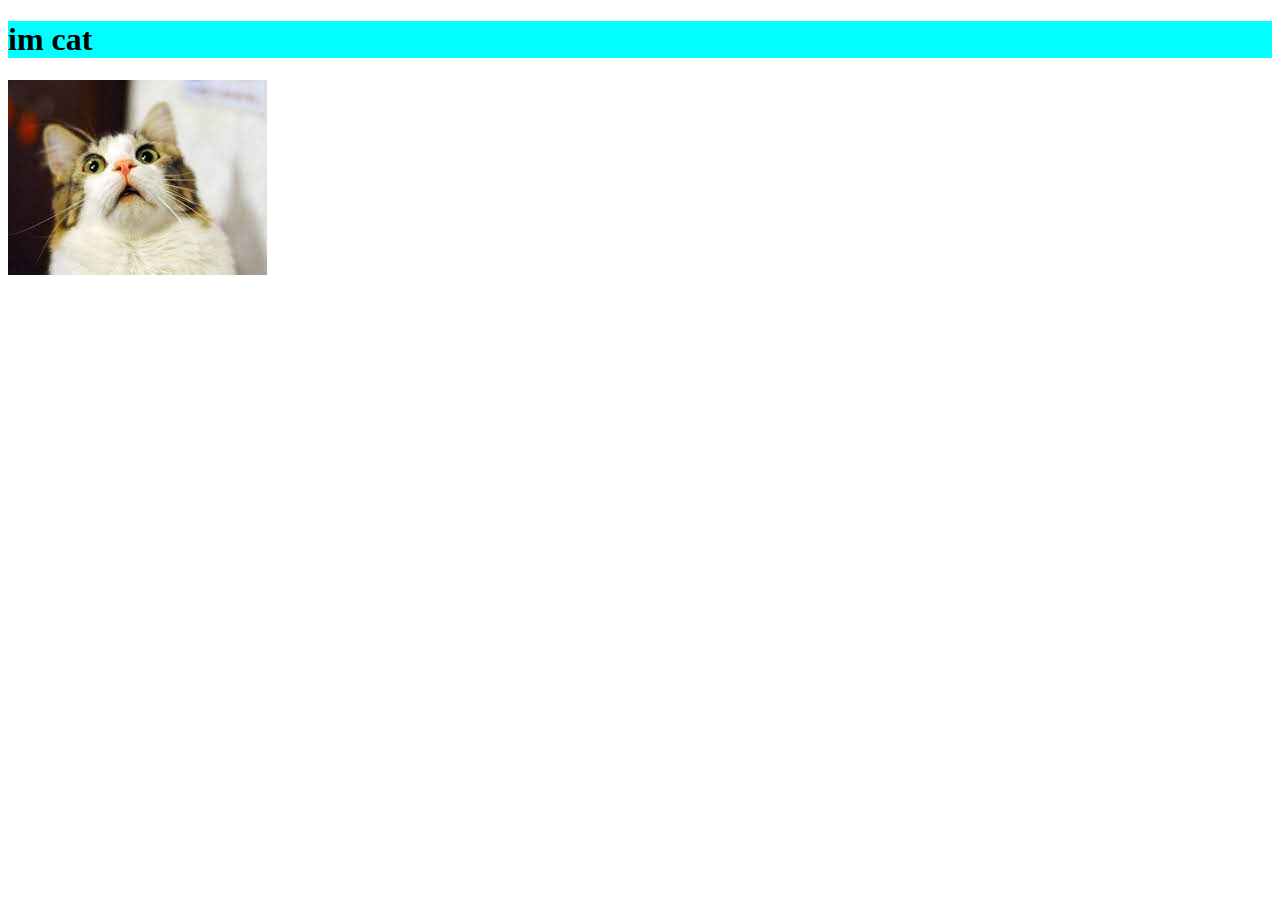
<file: address/cat/index.html>
<!DOCTYPE html>
<html lang="en">
<head>
    <meta charset="UTF-8">
    <meta http-equiv="X-UA-Compatible" content="IE=edge">
    <meta name="viewport" content="width=device-width, initial-scale=1.0">
    <title>Document</title>
    <link rel="stylesheet" href="style.css">
</head>
<body>
    <h1 id="title">im cat</h1>
    <image src="./img/cat.jpg"></image>
    <script type="text/javascript" src="./script.js"></script>
</body>
</html>
</file>
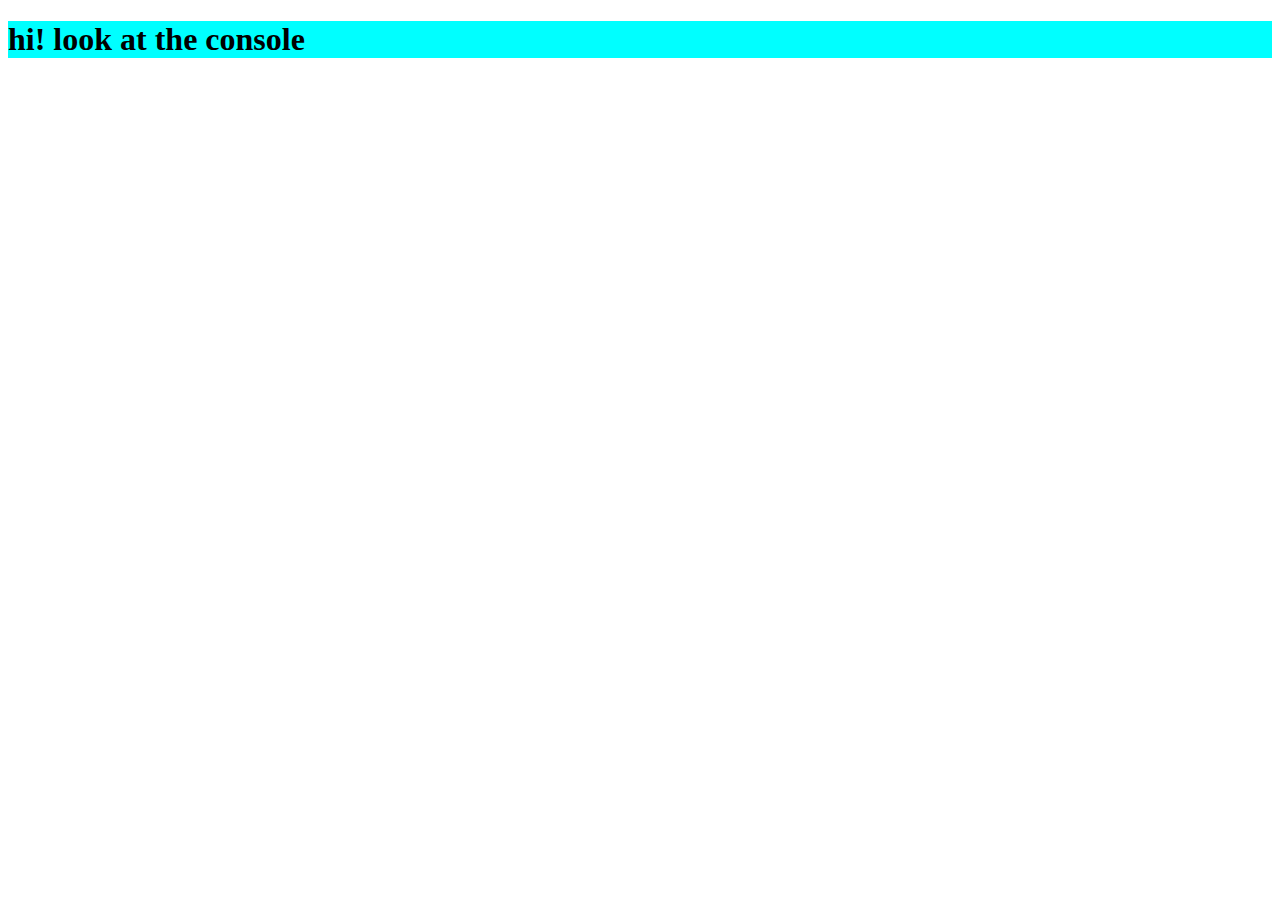
<file: address/main/index.html>
<!DOCTYPE html>
<html lang="en">
<head>
    <meta charset="UTF-8">
    <meta http-equiv="X-UA-Compatible" content="IE=edge">
    <meta name="viewport" content="width=device-width, initial-scale=1.0">
    <title>Document</title>
    <link rel="stylesheet" href="style.css">
</head>
<body>
    <h1 id="title">hi! look at the console</h1>
    <script type="text/javascript" src="./script.js"></script>
</body>
</html>
</file>
<file: address/cat/style.css>
#title {
  background-color: aqua;
}
</file>
<file: address/main/style.css>
#title {
  background-color: aqua;
}
</file>
